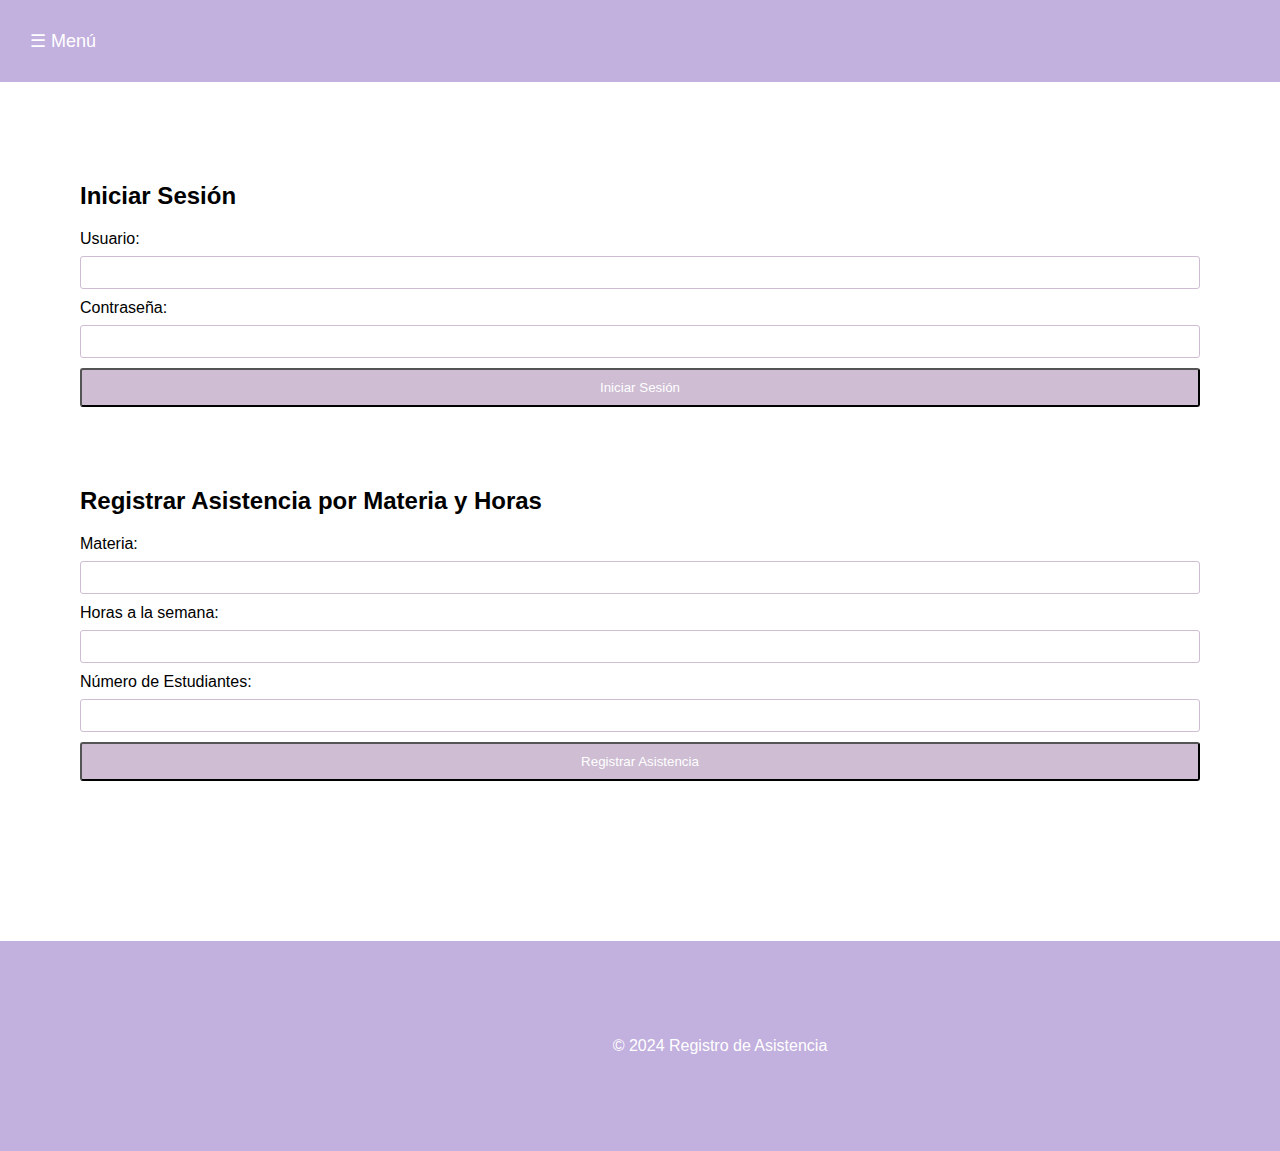
<file: index.html>
<!DOCTYPE html>
<html lang="es">
<head>
    <meta charset="UTF-8">
    <meta name="viewport" content="width=device-width, initial-scale=1.0">
    <title>Registro de Asistencia</title>
    <link rel="stylesheet" href="styles.css">
</head>
<body>
    <header>
        <button class="menu-toggle" id="mobile-menu">&#9776; Menú</button>
        <nav id="menu">
            <ul>
                <li><a href="analisis.html">Analisis Matematico</a></li>
                <li><a href="Emprendimiento.html">Emprendimiento e Innovacion Tecnologico</a></li>
                <li><a href="Programacion.html">Programacion Orientada a Objetos</a></li>
                <li><a href="Probabilidad.html">Teoria de la Distribucion y Probabilidad</a></li>
                <li><a href="Diseño.html">Diseño de Circuitos</a></li>
            </ul>
            
        </nav>
    </header>
    <main>
        <section id="inicio-sesion">
            <h2>Iniciar Sesión</h2>
            <form action="#" method="post">
                <label for="usuario">Usuario:</label>
                <input type="text" id="usuario" name="usuario" required>
                <label for="password">Contraseña:</label>
                <input type="password" id="password" name="password" required>
                <button type="submit">Iniciar Sesión</button>
            </form>
        </section>
        <section id="registrar-asistencia">
            <h2>Registrar Asistencia por Materia y Horas</h2>
            <form action="#" method="post">
                <label for="materia">Materia:</label>
                <input type="text" id="materia" name="materia" required>
                <label for="horas">Horas a la semana:</label>
                <input type="number" id="horas" name="horas" required>
                <label for="num-estudiantes">Número de Estudiantes:</label>
                <input type="number" id="num-estudiantes" name="num-estudiantes" required>
                <button type="submit">Registrar Asistencia</button>
            </form>
        </section>
    </main>
    <footer>
        <p>&copy; 2024 Registro de Asistencia</p>
    </footer>
    <script src="script.js"></script>
</body>
</html>
</file>
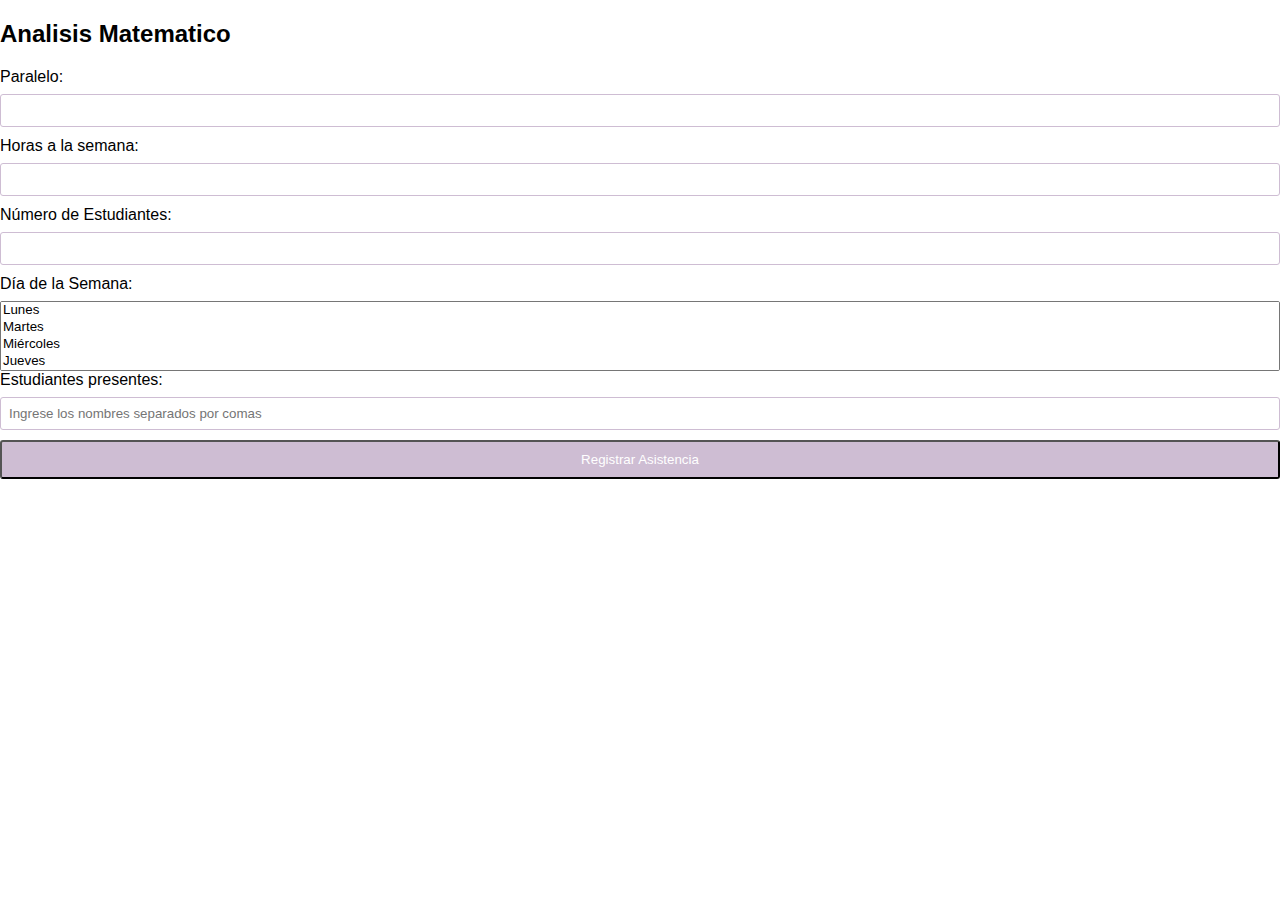
<file: Analisis.html>
<!DOCTYPE html>
<html lang="es">
<head>
    <meta charset="UTF-8">
    <meta name="viewport" content="width=device-width, initial-scale=1.0">
    <title>Analisis Matematico</title>
    <link rel="stylesheet" href="styles.css">
</head>

</section>
<section id="registrar-asistencia">
    <h2>Analisis Matematico</h2>
    <form action="#" method="post">
        <label for="materia">Paralelo:</label>
        <input type="text" id="materia" name="materia" required>
        <label for="horas">Horas a la semana:</label>
        <input type="number" id="horas" name="horas" required>
        <label for="num-estudiantes">Número de Estudiantes:</label>
        <input type="number" id="num-estudiantes" name="num-estudiantes" required>
        <label for="dias-semana">Día de la Semana:</label>
        <select id="dias-semana" name="dias-semana" multiple required>
            <option value="lunes">Lunes</option>
            <option value="martes">Martes</option>
            <option value="miercoles">Miércoles</option>
            <option value="jueves">Jueves</option>
            <option value="viernes">Viernes</option>
        </select>
        <label for="estudiantes">Estudiantes presentes:</label>
        <input type="text" id="estudiantes" name="estudiantes" placeholder="Ingrese los nombres separados por comas" required>
        <button type="submit">Registrar Asistencia</button>
</file>
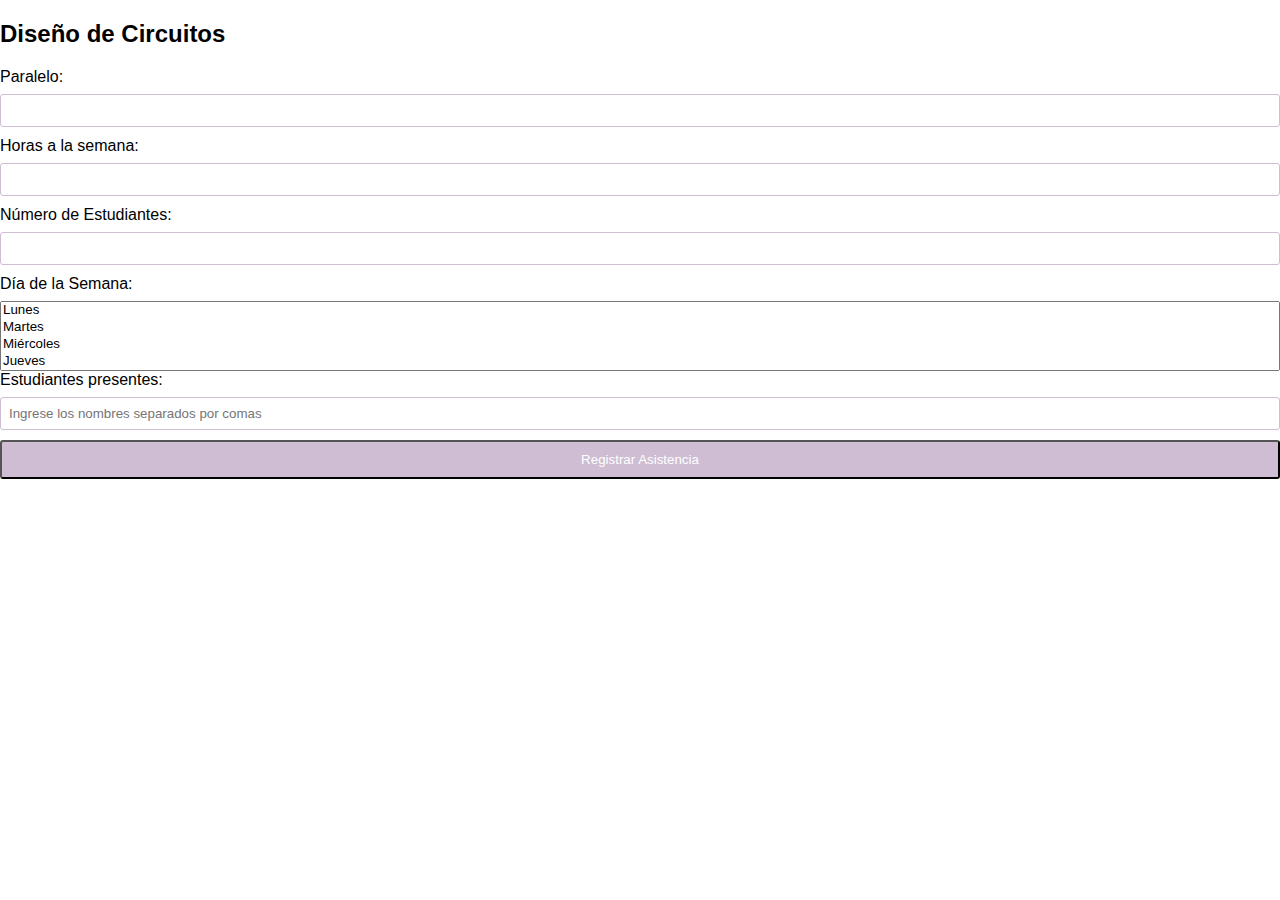
<file: Diseño.html>
<!DOCTYPE html>
<html lang="es">
<head>
    <meta charset="UTF-8">
    <meta name="viewport" content="width=device-width, initial-scale=1.0">
    <title>Diseño de Circuitos</title>
    <link rel="stylesheet" href="styles.css">
</head>

</section>
<section id="registrar-asistencia">
    <h2>Diseño de Circuitos</h2>
    <form action="#" method="post">
        <label for="materia">Paralelo:</label>
        <input type="text" id="materia" name="materia" required>
        <label for="horas">Horas a la semana:</label>
        <input type="number" id="horas" name="horas" required>
        <label for="num-estudiantes">Número de Estudiantes:</label>
        <input type="number" id="num-estudiantes" name="num-estudiantes" required>
        <label for="dias-semana">Día de la Semana:</label>
        <select id="dias-semana" name="dias-semana" multiple required>
            <option value="lunes">Lunes</option>
            <option value="martes">Martes</option>
            <option value="miercoles">Miércoles</option>
            <option value="jueves">Jueves</option>
            <option value="viernes">Viernes</option>
        </select>
        <label for="estudiantes">Estudiantes presentes:</label>
        <input type="text" id="estudiantes" name="estudiantes" placeholder="Ingrese los nombres separados por comas" required>
        <button type="submit">Registrar Asistencia</button>
</file>
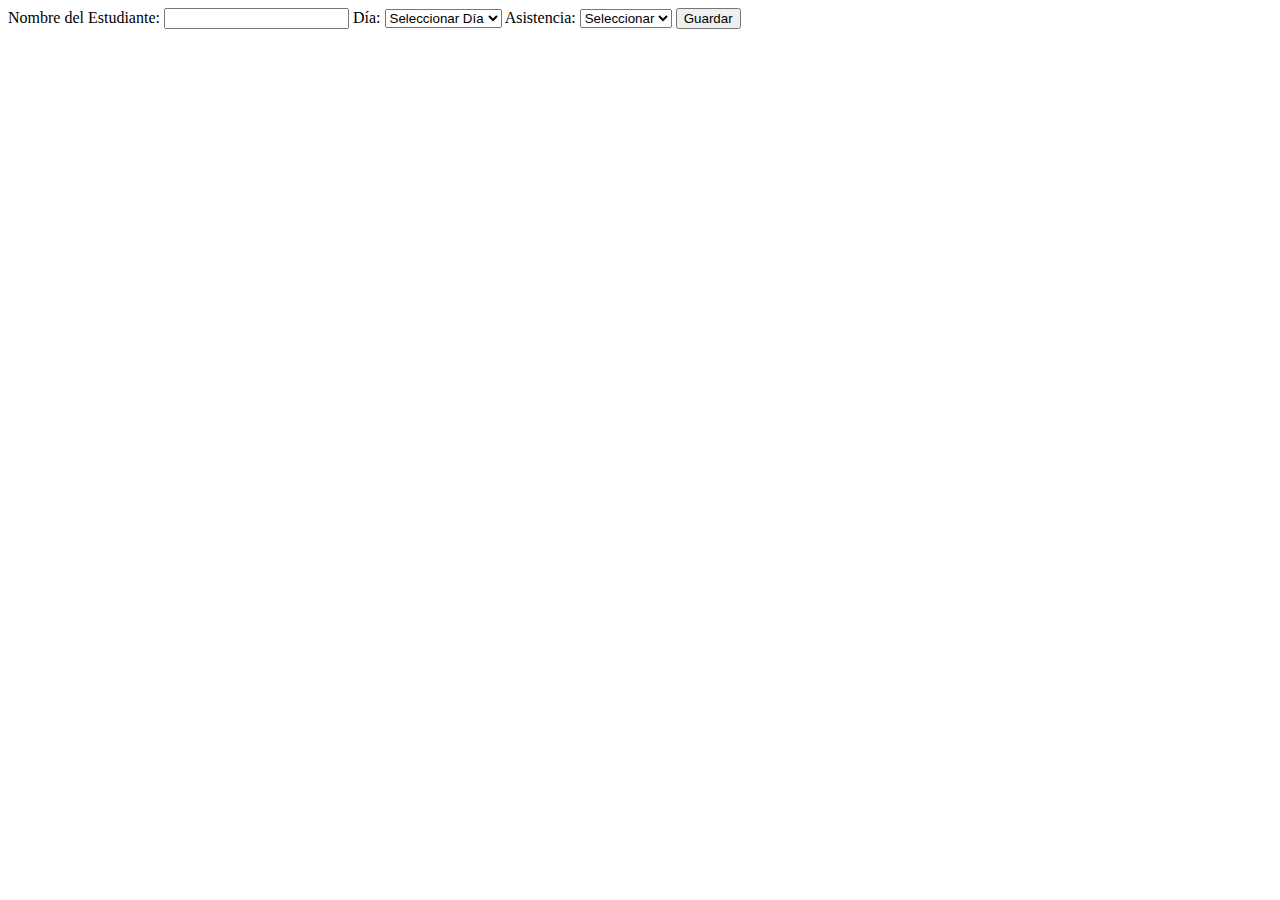
<file: Emorendimiento.html>
<!DOCTYPE html>
<html lang="en">
<head>
<meta charset="UTF-8">
<meta name="viewport" content="width=device-width, initial-scale=1.0">
<title>Registro de Asistencia</title>
</head>
<body>

<form id="attendance-form">
    <label for="student-name">Nombre del Estudiante:</label>
    <input type="text" id="student-name" name="student-name" required>

    <label for="day">Día:</label>
    <select id="day" name="day" required>
        <option value="">Seleccionar Día</option>
        <option value="lunes">Lunes</option>
        <option value="martes">Martes</option>
        <option value="miércoles">Miércoles</option>
        <option value="jueves">Jueves</option>
        <option value="viernes">Viernes</option>
    </select>

    <label for="attendance">Asistencia:</label>
    <select id="attendance" name="attendance" required>
        <option value="">Seleccionar</option>
        <option value="si">Sí</option>
        <option value="no">No</option>
    </select>

    <button type="submit">Guardar</button>
</form>

</body>
</html>
</file>
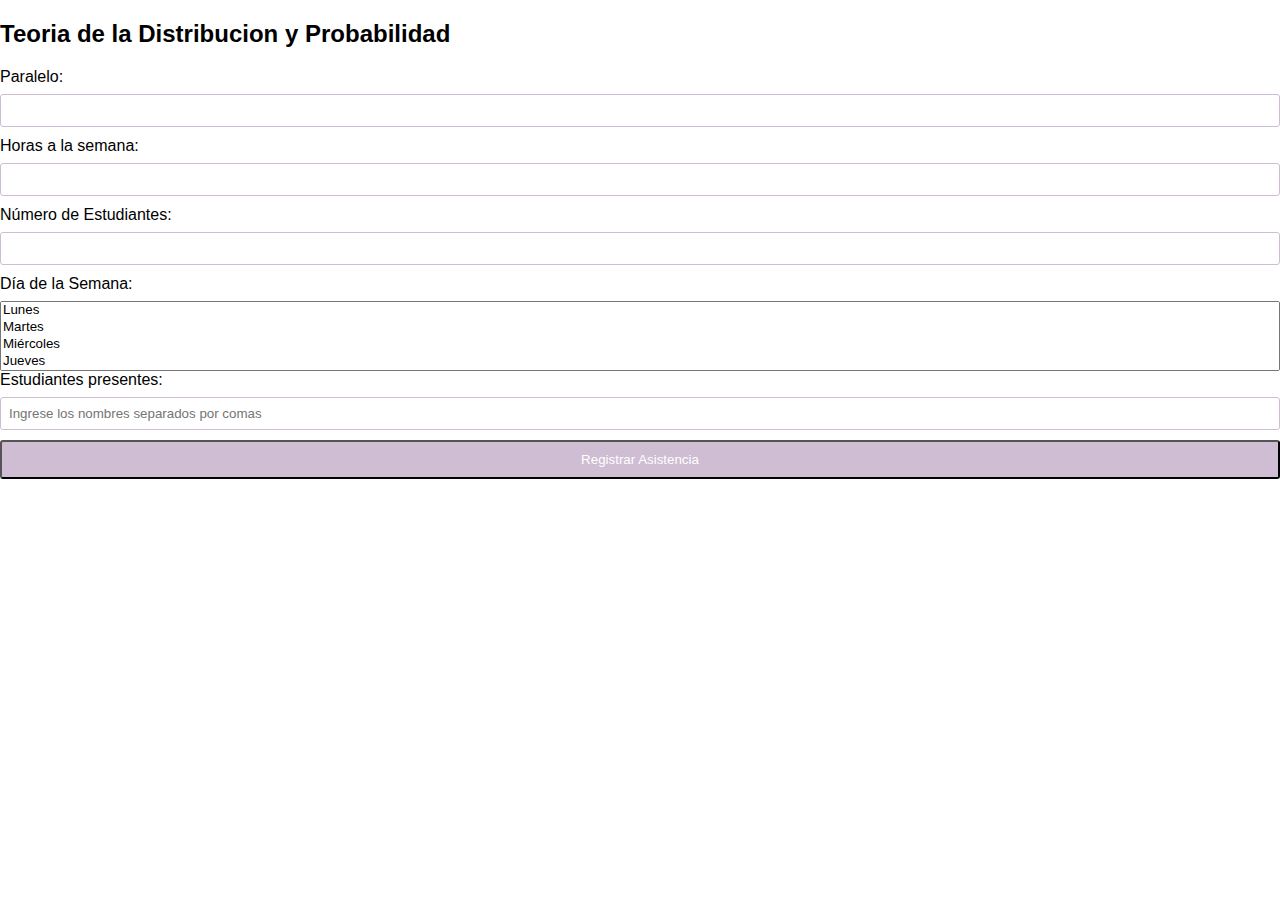
<file: Probalibilidad.html>
<!DOCTYPE html>
<html lang="es">
<head>
    <meta charset="UTF-8">
    <meta name="viewport" content="width=device-width, initial-scale=1.0">
    <title>Teoria de la Distribucion y Probabilidad</title>
    <link rel="stylesheet" href="styles.css">
</head>

</section>
<section id="registrar-asistencia">
    <h2>Teoria de la Distribucion y Probabilidad</h2>
    <form action="#" method="post">
        <label for="materia">Paralelo:</label>
        <input type="text" id="materia" name="materia" required>
        <label for="horas">Horas a la semana:</label>
        <input type="number" id="horas" name="horas" required>
        <label for="num-estudiantes">Número de Estudiantes:</label>
        <input type="number" id="num-estudiantes" name="num-estudiantes" required>
        <label for="dias-semana">Día de la Semana:</label>
        <select id="dias-semana" name="dias-semana" multiple required>
            <option value="lunes">Lunes</option>
            <option value="martes">Martes</option>
            <option value="miercoles">Miércoles</option>
            <option value="jueves">Jueves</option>
            <option value="viernes">Viernes</option>
        </select>
        <label for="estudiantes">Estudiantes presentes:</label>
        <input type="text" id="estudiantes" name="estudiantes" placeholder="Ingrese los nombres separados por comas" required>
        <button type="submit">Registrar Asistencia</button>
</file>
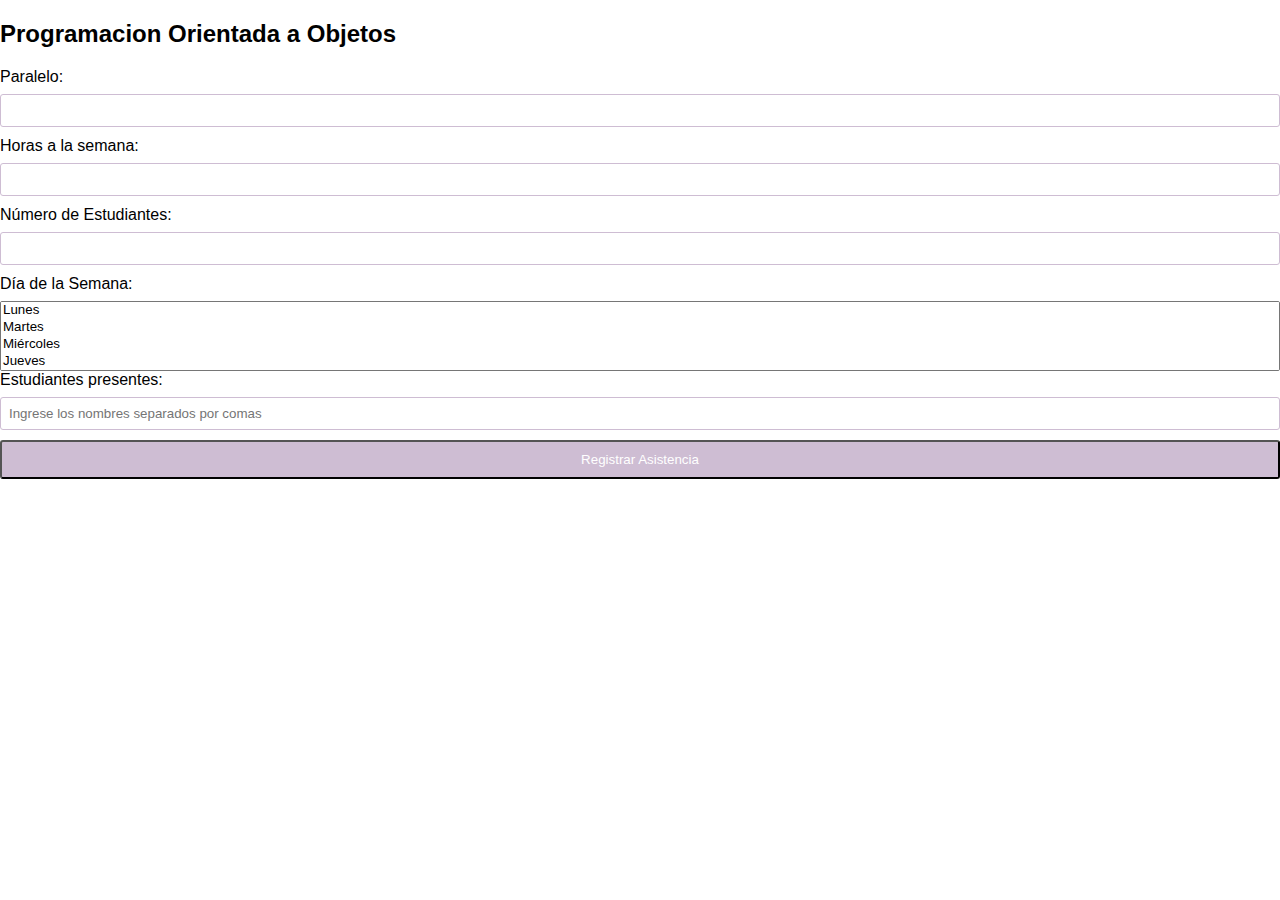
<file: Programacion.html>
<!DOCTYPE html>
<html lang="es">
<head>
    <meta charset="UTF-8">
    <meta name="viewport" content="width=device-width, initial-scale=1.0">
    <title>Programacion Orientada a Objetos</title>
    <link rel="stylesheet" href="styles.css">
</head>

</section>
<section id="registrar-asistencia">
    <h2>Programacion Orientada a Objetos</h2>
    <form action="#" method="post">
        <label for="materia">Paralelo:</label>
        <input type="text" id="materia" name="materia" required>
        <label for="horas">Horas a la semana:</label>
        <input type="number" id="horas" name="horas" required>
        <label for="num-estudiantes">Número de Estudiantes:</label>
        <input type="number" id="num-estudiantes" name="num-estudiantes" required>
        <label for="dias-semana">Día de la Semana:</label>
        <select id="dias-semana" name="dias-semana" multiple required>
            <option value="lunes">Lunes</option>
            <option value="martes">Martes</option>
            <option value="miercoles">Miércoles</option>
            <option value="jueves">Jueves</option>
            <option value="viernes">Viernes</option>
        </select>
        <label for="estudiantes">Estudiantes presentes:</label>
        <input type="text" id="estudiantes" name="estudiantes" placeholder="Ingrese los nombres separados por comas" required>
        <button type="submit">Registrar Asistencia</button>
</file>
<file: styles.css>
body {
    font-family: Arial, sans-serif;
    margin: 0;
    padding: 0;
}

header {
    background-color: #c2b0de;
    color: #fff;
    padding: 20px;
    display: flex;
    justify-content: space-between;
    align-items: center;
}

.menu-toggle {
    background: none;
    border: none;
    color: #fff;
    font-size: 18px;
    cursor: pointer;
}

nav {
    display: none;
}

nav.active {
    display: block;
}

nav ul {
    list-style-type: none;
    padding: 0;
    margin: 0;
}

nav ul li {
    padding: 10px 20px;
}

nav ul li a {
    text-decoration: none;
    color: #fff;
    font-weight: bold;
}

nav ul li a:hover {
    color: #ddd;
}

main {
    padding: 80px;
}

section {
    margin-bottom: 80px;
}

form {
    display: flex;
    flex-direction: column;
}

label {
    margin-bottom: 8px;
}

input[type="text"],
input[type="password"],
input[type="number"] {
    padding: 8px;
    margin-bottom: 10px;
    border: 1px solid #cebdd3;
    border-radius: 3px;
}

button {
    padding: 10px;
    background-color: #cebdd3;
    color: #fff;
    border: center;
    border-radius: 3px;
    cursor: pointer;
}

button:hover {
    background-color: #cebdd3;
}

footer {
    background-color: #c2b0de;
    color: #fff;
    text-align: center;
    padding: 80px;
} arreglame para que todo este centrado

ChatGPT
Para centrar todo el contenido, puedes aplicar un contenedor principal y establecer estilos para centrar ese contenedor. Aquí tienes una versión modificada de tu código CSS con los ajustes necesarios para centrar todo el contenido:

css
Copy code
body {
    font-family: Arial, sans-serif;
    margin: 0;
    padding: 0;
    display: flex;
    flex-direction: column;
    justify-content: center;
    align-items: center;
    height: 100vh; /* Ajustar la altura para centrar verticalmente */
}

header {
    background-color: #c2b0de;
    color: #fff;
    padding: 20px;
    display: flex;
    justify-content: space-between;
    align-items: center;
    width: 100%; /* Ajustar el ancho al 100% */
}

.menu-toggle {
    background: none;
    border: none;
    color: #fff;
    font-size: 18px;
    cursor: pointer;
}

nav {
    display: none;
}

nav.active {
    display: block;
}

nav ul {
    list-style-type: none;
    padding: 0;
    margin: 0;
}

nav ul li {
    padding: 10px 20px;
}

nav ul li a {
    text-decoration: none;
    color: #fff;
    font-weight: bold;
}

nav ul li a:hover {
    color: #ddd;
}

main {
    padding: 80px;
}

section {
    margin-bottom: 80px;
}

form {
    display: flex;
    flex-direction: column;
}

label {
    margin-bottom: 8px;
}

input[type="text"],
input[type="password"],
input[type="number"] {
    padding: 8px;
    margin-bottom: 10px;
    border: 1px solid #cebdd3;
    border-radius: 3px;
}

button {
    padding: 10px;
    background-color: #cebdd3;
    color: #fff;
    border: center;
    border-radius: 3px;
    cursor: pointer;
}

button:hover {
    background-color: #cebdd3;
}

footer {
    background-color: #c2b0de;
    color: #fff;
    text-align: center;
    padding: 80px;
    width: 100%; /* Ajustar el ancho al 100% */
}
</file>
